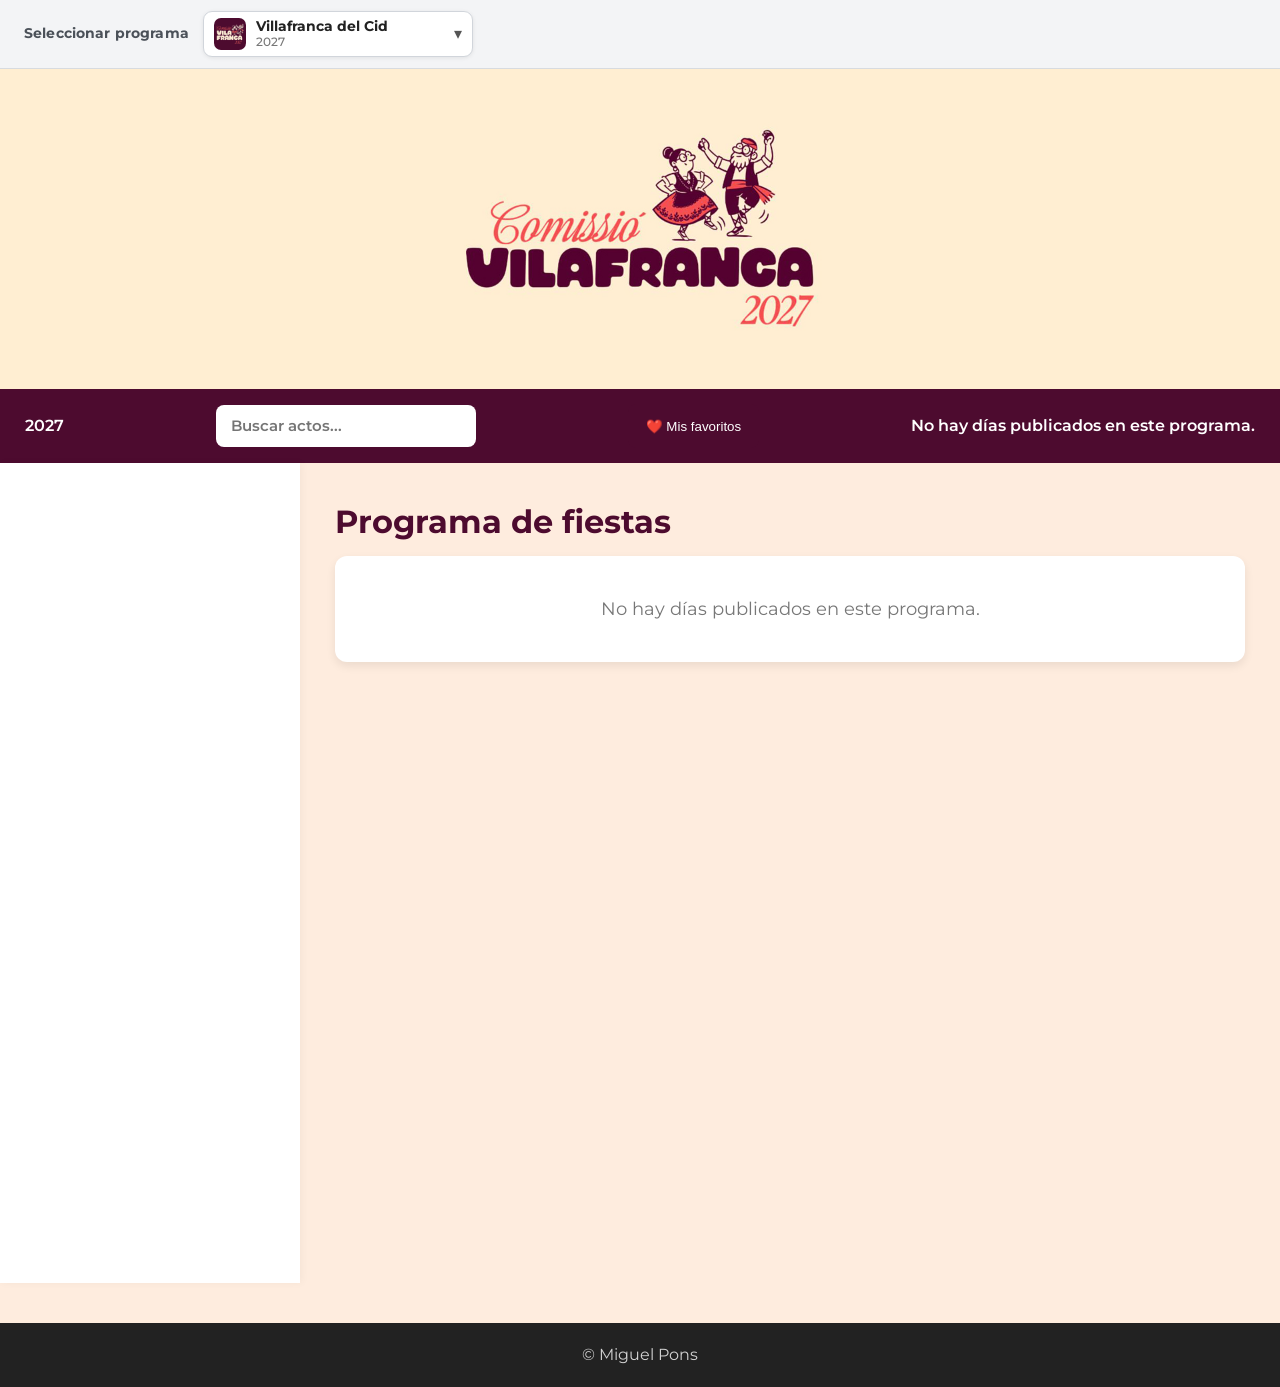
<file: index.html>
<!DOCTYPE html>
<html lang="es" data-estado="cargando">

<head>

    <meta charset="UTF-8">

    <meta name="viewport" content="width=device-width, initial-scale=1.0">

    <title>Programa de fiestas</title>

    <!-- El estado inicial se define aquí para evitar destellos antes del CSS. -->
    <style>
        [data-estado="cargando"] #aplicacion { visibility:hidden; }
        [data-estado="cargando"] body { overflow:hidden; }
        #estadoCarga { position:fixed; inset:0; z-index:1000; display:grid; place-items:center; background:#f7f7f8; color:#454952; font:500 16px/1.5 system-ui,sans-serif; text-align:center; padding:24px; }
        #estadoCarga[hidden] { display:none; }
        .estado-carga-indicador { display:block; width:32px; height:32px; margin:0 auto 18px; border:3px solid #dedfe3; border-top-color:#757b85; border-radius:50%; animation:girarCarga .8s linear infinite; }
        #textoCarga { margin:0; }
        @keyframes girarCarga { to { transform:rotate(360deg); } }
        @media (prefers-reduced-motion:reduce) { .estado-carga-indicador { animation:none; } }
    </style>

    <meta name="description"
        content="Programa Oficial de las Fiestas Patronales">

    <meta name="theme-color"
        content="#8B0000">

    <link
		id="favicon"
		rel="icon"
		href="favicon.ico">

    <!-- Google Fonts -->

    <link rel="preconnect"
        href="https://fonts.googleapis.com">

    <link rel="preconnect"
        href="https://fonts.gstatic.com"
        crossorigin>

    <link href="https://fonts.googleapis.com/css2?family=Montserrat:wght@300;400;500;600;700&display=swap"
        rel="stylesheet">

    <!-- CSS -->

    <link rel="stylesheet"
        href="css/variables.css?v=20261127">

    <link rel="stylesheet"
        href="css/estilos.css?v=20261127">

    <link rel="stylesheet"
        href="css/responsive.css?v=20261127">

    <link rel="stylesheet"
        href="css/selector-programas.css?v=20261127">



</head>

<body>

    <div id="estadoCarga" role="status" aria-live="polite">
        <div>
            <span class="estado-carga-indicador" aria-hidden="true"></span>
            <p id="textoCarga">Cargando programa…</p>
        </div>
    </div>

    <noscript><style>#estadoCarga { display:none; }</style>Activa JavaScript en tu navegador para consultar el programa de fiestas.</noscript>

    <div id="aplicacion" aria-busy="true" inert>

    <!-- BARRA GLOBAL DE LA APLICACION -->

    <section class="barraAplicacion" aria-label="Seleccionar programa de fiestas">

        <div class="barraAplicacion-contenido">

            <span class="barraAplicacion-etiqueta">
                Seleccionar programa
            </span>

            <div id="selectorProgramas" class="selector-programas"></div>

        </div>

    </section>

    <!-- CABECERA -->

    <header id="hero">

        <div class="hero-overlay">

            <img id="logo"
                class="logo"
                alt=""
                hidden>

            <div class="titulos">

                <h1 id="tituloWeb">
                </h1>

                <h2 id="subtituloWeb">
                </h2>

            </div>

        </div>

    </header>

    <!-- BARRA SUPERIOR -->

    <section class="barraSuperior">

    <div id="anioFiestas"></div>

		<input
			type="search"
			id="buscador" aria-label="Buscar actos en los días publicados" disabled
			placeholder="Buscar actos...">

		<button
			id="botonFavoritos" type="button" disabled
			class="boton">
			❤️ Mis favoritos
		</button>

    <div id="contadorActo">
        Cargando programa...
    </div>

	</section>

    <p id="avisoFavoritos" role="status" hidden></p>

    <!-- CONTENIDO -->

    <div class="contenedor">

        <!-- MENÚ -->

        <aside id="menu" aria-label="Días del programa">

        </aside>

        <!-- CONTENIDO -->

        <main id="contenido">

            <div class="loader">

                Cargando programa...

            </div>

        </main>

    </div>

    <!-- PIE -->

    <footer>

        <p id="copyright"></p>

    </footer>

    </div>

    <!-- JAVASCRIPT -->

    <script src="js/helpers.js?v=20261127-4"></script>

    <script src="js/selector-programas.js?v=20261127-3"></script>
	
	<script src="js/favoritos.js?v=20261127"></script>

    <script src="js/programa.js?v=20261127-4"></script>

    <script src="js/menu.js?v=20261127"></script>

    <script src="js/tarjetas.js?v=20261127"></script>

    <script src="js/app.js?v=20261127-3"></script>




</body>

</html>
</file>
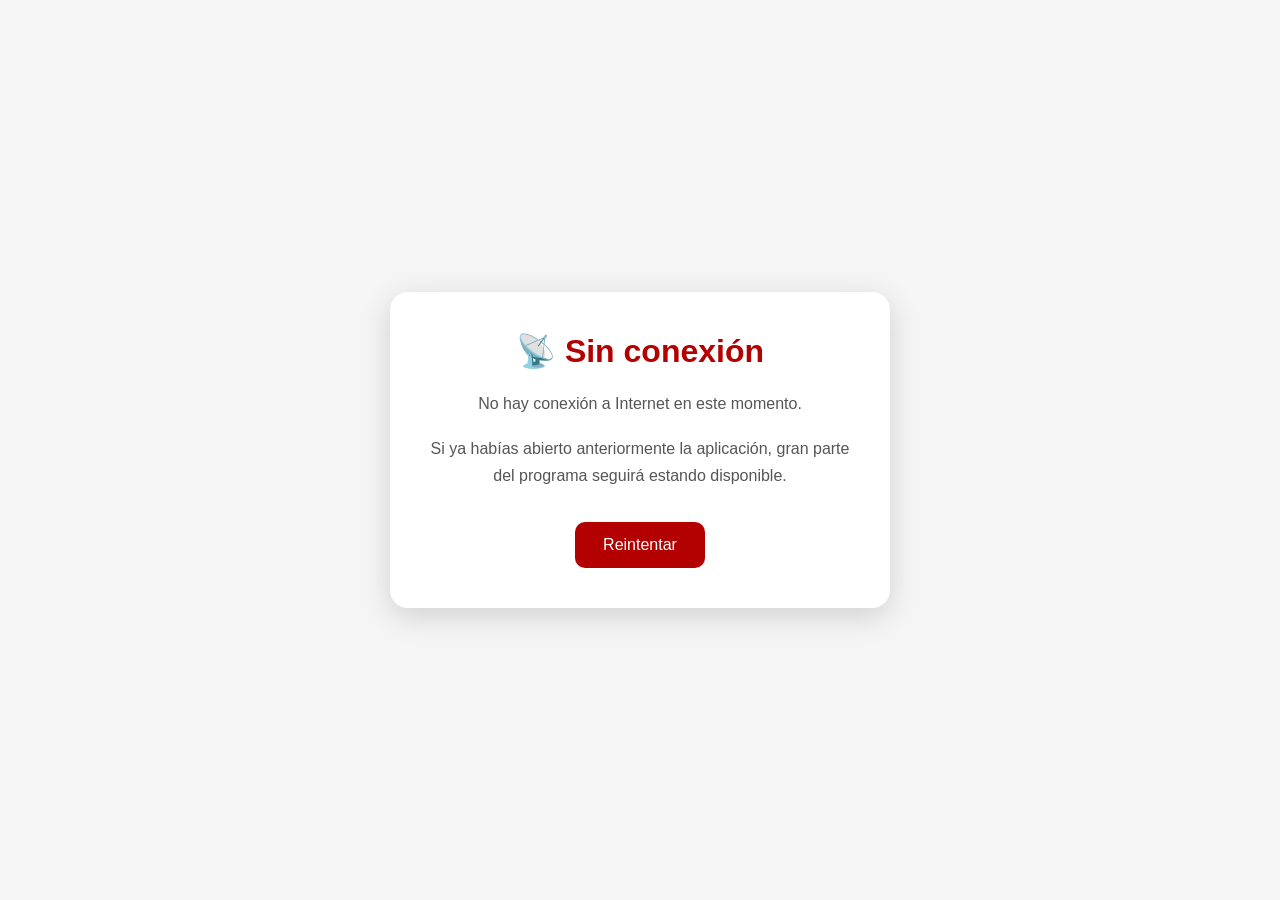
<file: offline.html>
<!DOCTYPE html>
<html lang="es">

<head>

    <meta charset="UTF-8">

    <meta
        name="viewport"
        content="width=device-width, initial-scale=1.0">

    <title>Sin conexión</title>

    <style>

        *{

            margin:0;
            padding:0;
            box-sizing:border-box;

        }

        body{

            font-family:Montserrat,Arial,sans-serif;

            background:#f5f5f5;

            display:flex;

            justify-content:center;

            align-items:center;

            min-height:100vh;

            padding:25px;

        }

        .contenedor{

            background:white;

            padding:40px;

            border-radius:18px;

            max-width:500px;

            text-align:center;

            box-shadow:0 8px 30px rgba(0,0,0,.15);

        }

        h1{

            color:#b30000;

            margin-bottom:20px;

        }

        p{

            color:#555;

            line-height:1.7;

            margin-bottom:18px;

        }

        button{

            margin-top:15px;

            background:#b30000;

            color:white;

            border:none;

            padding:14px 28px;

            border-radius:10px;

            cursor:pointer;

            font-size:16px;

        }

        button:hover{

            background:#8e0000;

        }

    </style>

</head>

<body>

<div class="contenedor">

<h1>📡 Sin conexión</h1>

<p>

No hay conexión a Internet en este momento.

</p>

<p>

Si ya habías abierto anteriormente la aplicación,
gran parte del programa seguirá estando disponible.

</p>

<button onclick="location.reload()">

Reintentar

</button>

</div>

</body>

</html>
</file>
<file: css/variables.css>
:root{

    /* ==========================
       COLORES DEL TEMA
       (Se sustituirán desde programa.json)
    ========================== */

    --color-principal:#8B0000;

    --color-secundario:#C9A227;

    --color-fondo:#F5F5F5;

    --color-superficie:#FFFFFF;

    --color-texto:#222222;

    --color-texto-claro:#666666;

    --color-borde:#DDDDDD;


    /* ==========================
       COLORES DE CATEGORÍAS
    ========================== */

    --cat-religioso:#6A1B9A;

    --cat-toros:#C62828;

    --cat-musica:#1565C0;

    --cat-gastronomia:#EF6C00;

    --cat-infantil:#43A047;

    --cat-cultural:#6D4C41;

    --cat-deporte:#00897B;

    --cat-fuegos:#8E24AA;

    --cat-tradicion:#795548;

    --cat-otros:#607D8B;


    /* ==========================
       SOMBRAS
    ========================== */

    --sombra-suave:0 3px 10px rgba(0,0,0,.10);

    --sombra-media:0 8px 25px rgba(0,0,0,.15);


    /* ==========================
       BORDES
    ========================== */

    --radio:12px;

    --radio-grande:20px;


    /* ==========================
       TRANSICIONES
    ========================== */

    --transicion:.25s;


    /* ==========================
       MEDIDAS
    ========================== */

    --ancho-menu:280px;

    --max-contenido:1400px;


    /* ==========================
       TIPOGRAFÍA
    ========================== */

    --fuente:'Montserrat',sans-serif;

}
</file>
<file: css/estilos.css>
/* =========================================================
   Fiestas Villafranca
   estilos.css
   Versión 1.0
========================================================= */

/* =========================================================
   RESET
========================================================= */

*{
    margin:0;
    padding:0;
    box-sizing:border-box;
}

html{
    scroll-behavior:smooth;
}

body{

    font-family:"Montserrat",sans-serif;

    background:var(--color-fondo);

    color:var(--color-texto);

    line-height:1.5;

}

/* =========================================================
   CABECERA
========================================================= */

#hero{

    position:relative;

    min-height:320px;

    background-size:cover;

    background-position:center;

    background-repeat:no-repeat;

}

.hero-overlay{

    width:100%;
    min-height:inherit;

    background:linear-gradient(
        rgba(0,0,0,.30),
        rgba(0,0,0,.45)
    );

    display:flex;

    flex-direction:column;

    justify-content:center;

    align-items:center;

    text-align:center;

    color:white;

    padding:30px 20px;

}

.logo{

    display:block;

    width:var(--logo-pc);

    height:auto;

    max-width:95%;

    object-fit:contain;

    margin-left:auto;
    margin-right:auto;

}

#tituloWeb{

    font-size:2.6rem;

    font-weight:700;

    line-height:1.15;

    margin-top:12px;

    margin-bottom:12px;

    text-shadow:0 2px 10px rgba(0,0,0,.35);

}

#subtituloWeb{

    font-size:1.45rem;

    font-weight:400;

    opacity:.95;

    text-shadow:0 2px 8px rgba(0,0,0,.35);

}

/* =========================================================
   BARRA SUPERIOR
========================================================= */

.barraSuperior{

    display:flex;
    flex-wrap:wrap;
    gap:16px;

    justify-content:space-between;

    align-items:center;

    padding:15px 25px;

    background:var(--color-principal);

    color:white;

    font-weight:600;

}

/* =========================================================
   CONTENEDOR
========================================================= */

.contenedor{

    display:flex;

    min-height:calc(100vh - 420px);

}

/* =========================================================
   MENÚ
========================================================= */

#menu{

    width:320px;

    min-width:0;
    flex:0 0 320px;

    background:white;

    box-shadow:2px 0 8px rgba(0,0,0,.04);

    padding:24px;

    overflow-y:auto;

}

.menu-dia{

    display:flex;

    align-items:center;

    width:100%;

    gap:12px;

    padding:16px 18px;

    margin-bottom:10px;

    border:none;

    border-radius:14px;

    background:#fff;

    cursor:pointer;

    transition:all .20s ease;

    text-align:left;

}

.menu-dia:hover{

    background:#f3f3f3;

    transform:translateX(3px);

    box-shadow:0 4px 10px rgba(0,0,0,.08);

}

.menu-dia:hover .menu-dia-texto{

    color:#222;

}

.menu-dia:hover .menu-dia-actos{

    color:#666;

}

.menu-dia.activo:hover{

    background:var(--color-principal);

    transform:translateX(4px);

    box-shadow:0 6px 16px rgba(0,0,0,.15);

}

.menu-dia:active{

    transform:scale(.98);

}

.menu-dia.activo{

    background:var(--color-principal);

    color:white;

    box-shadow:0 6px 16px rgba(0,0,0,.15);

    transform:translateX(4px);

}

.menu-dia.activo .menu-dia-texto{

    color:white;

}

.menu-dia.activo .menu-dia-actos{

    color:rgba(255,255,255,.85);

}

.menu-dia-texto{

    font-weight:600;

}

.menu-dia-contenido{

    flex:1;

    min-width:0;

}

/* =========================================================
   CONTENIDO
========================================================= */

#contenido{

    flex:1;

    padding:40px 45px;

    background:var(--color-fondo);

}

.titulo-dia{

    font-size:2rem;

    color:var(--color-principal);

    margin-bottom:10px;

}

.descripcion-dia{

    font-size:1rem;

    color:#666;

    margin-bottom:30px;

}

/* =========================================================
   TARJETAS
========================================================= */

.tarjeta{

    background:var(--color-superficie);

    border-radius:14px;

    padding:20px;

    margin-bottom:20px;

    box-shadow:0 4px 14px rgba(0,0,0,.08);

    transition:.25s;

    border-left:6px solid var(--color-principal);

}

.tarjeta:hover{

    transform:translateY(-3px);

    box-shadow:0 8px 20px rgba(0,0,0,.15);

}

.tarjeta.destacado{

    border-left:6px solid var(--color-secundario);

}

.tarjeta h3{

    font-size:1.35rem;

    margin:12px 0;

    color:var(--color-principal);

}

.tarjeta p{

    margin-bottom:18px;

    color:#555;

}

/* =========================================================
   CABECERA TARJETA
========================================================= */

.tarjeta-cabecera{

    display:flex;
    flex-wrap:wrap;
    gap:10px;

    justify-content:space-between;

    align-items:center;

    margin-bottom:10px;

}

.hora{

    font-size:1.2rem;

    font-weight:bold;

    color:var(--color-principal);

}

/* =========================================================
   CATEGORÍAS
========================================================= */

.categoria{

    color:white;

    padding:6px 12px;

    border-radius:20px;

    font-size:.9rem;

    font-weight:600;

}

/* =========================================================
   DATOS DEL ACTO
========================================================= */

.datos{

    display:flex;

    flex-wrap:wrap;

    gap:20px;

    margin-top:15px;

    font-size:.95rem;

    color:#666;

}

.datos div{

    display:flex;

    align-items:center;

    gap:6px;

}

/* =========================================================
   MENSAJE SIN ACTOS
========================================================= */

.sin-actos{

    padding:40px;

    background:white;

    border-radius:12px;

    text-align:center;

    color:#777;

    font-size:1.1rem;

    box-shadow:0 4px 10px rgba(0,0,0,.08);

}

/* =========================================================
   LOADER
========================================================= */

.loader{

    text-align:center;

    padding:80px;

    font-size:1.2rem;

    color:#888;

}

/* =========================================================
   ERROR
========================================================= */

.error{

    background:#fff3f3;

    color:#a00000;

    border:1px solid #f3b1b1;

    padding:25px;

    border-radius:12px;

}

.error h2{

    margin-bottom:10px;

}

/* =========================================================
   FOOTER
========================================================= */

footer{

    background:#222;

    color:white;

    text-align:center;

    padding:20px;

    margin-top:40px;

}

footer p{

    opacity:.8;

}

/* =========================================================
   ANIMACIONES
========================================================= */

@keyframes aparecer {

    from{
        opacity:0;
        transform:translateY(15px);
    }

    to{
        opacity:1;
        transform:translateY(0);
    }

}

.tarjeta{

    animation:aparecer .35s ease;

}

/* =========================================================
   SCROLL
========================================================= */

::-webkit-scrollbar{

    width:10px;

}

::-webkit-scrollbar-track{

    background:#efefef;

}

::-webkit-scrollbar-thumb{

    background:var(--color-principal);

    border-radius:10px;

}

::-webkit-scrollbar-thumb:hover{

    background:var(--color-secundario);

}

/* =========================================================
   ENLACES
========================================================= */

a{

    color:var(--color-principal);

    text-decoration:none;

}

a:hover{

    text-decoration:underline;

}

/* =========================================================
   BOTONES GENÉRICOS
========================================================= */

.boton{

    display:inline-block;

    padding:10px 18px;

    border:none;

    border-radius:8px;

    background:var(--color-principal);

    color:white;

    cursor:pointer;

    transition:.25s;

}

.boton:hover{

    background:var(--color-secundario);

}

/* =========================================================
   ETIQUETAS
========================================================= */

.etiquetas{

    display:flex;

    flex-wrap:wrap;

    gap:8px;

    margin-top:12px;

}

.etiqueta{

    background:#ececec;

    color:#555;

    padding:5px 10px;

    border-radius:20px;

    font-size:.80rem;

}

/* =========================================================
   IMÁGENES DE LOS ACTOS
========================================================= */

.imagen-acto{

    width:100%;

    border-radius:10px;

    margin-top:15px;

    margin-bottom:15px;

}

/* =========================================================
   UTILIDADES
========================================================= */

.oculto{

    display:none !important;

}

.centrado{

    text-align:center;

}

.derecha{

    text-align:right;

}

.izquierda{

    text-align:left;

}

.mt10{margin-top:10px;}
.mt20{margin-top:20px;}
.mt30{margin-top:30px;}

.mb10{margin-bottom:10px;}
.mb20{margin-bottom:20px;}
.mb30{margin-bottom:30px;}

/* =========================================================
   UBICACIÓN
========================================================= */

.ubicacion a{

    color:inherit;

    text-decoration:none;

    font-weight:600;

}

.ubicacion a:hover{

    color:var(--color-principal);

    text-decoration:underline;

}


.menu-dia{

    display:flex;
    align-items:center;
    gap:8px;

}

.menu-dia-info{

    display:flex;

    flex-direction:column;

    align-items:flex-start;

    gap:4px;

    flex:1;

}

.menu-dia-texto{

    font-size:1rem;

    font-weight:700;

    line-height:1.25;

    color:#222;

}

.menu-dia-actos{

    font-size:.82rem;

    color:#777;

    font-weight:500;

}

/* =========================================================
BUSCADOR
========================================================= */

#buscador{

    width:260px;

    padding:10px 15px;

    border:none;

    border-radius:8px;

    font-size:15px;

}

#buscador:focus{

    outline:none;

    box-shadow:0 0 0 3px rgba(255,255,255,.35);

}

/*=========================================================
ICONO DESTACADO
=========================================================*/

.cabecera-izquierda{

    display:flex;

    align-items:center;

    gap:8px;

}

.icono-destacado{

    font-size:1.15rem;

    line-height:1;

    cursor:default;

}

/*=========================================================
FAVORITOS
=========================================================*/

.cabecera-derecha{

    display:flex;

    align-items:center;

    gap:10px;

}

.boton-favorito{

    background:none;

    border:none;

    cursor:pointer;

    font-size:1.35rem;

    padding:0;

    transition:.2s;

}

.boton-favorito:hover{

    transform:scale(1.15);

}

/* =========================================================
   FIN
========================================================= */

/* Accesibilidad, avisos y texto de longitud variable. */
[hidden] { display:none !important; }
.aviso-horario { display:block; margin-top:6px; font-size:.8rem; font-weight:400; }
#contadorActo { max-width:34rem; overflow-wrap:anywhere; }
#avisoFavoritos { margin:0; padding:12px 20px; background:#fff3cd; color:#513e00; }
.tarjeta h3, .tarjeta p, .titulo-dia { overflow-wrap:anywhere; }
.cabecera-izquierda, .cabecera-derecha { flex-wrap:wrap; }
.boton-favorito { min-width:44px; }
button:focus-visible { outline:3px solid #315a9b; outline-offset:3px; }
button:disabled { opacity:.65; cursor:default; }
@media (prefers-reduced-motion:reduce) {
    html { scroll-behavior:auto; }
    *, *::before, *::after { animation:none !important; transition:none !important; }
}
</file>
<file: css/responsive.css>
/* =========================================================
   RESPONSIVE.CSS
   PARTE 1
   Mobile First
========================================================= */


/* =========================================================
   MÓVILES
   hasta 767 px
========================================================= */

@media (max-width:767px){

    html{

        font-size:16px;

    }

    body{

        overflow-x:hidden;

    }

    /* ==========================
       HERO
    ========================== */

    #hero{

        min-height:220px;

    }

    .hero-overlay{

        padding:15px;

    }

    .logo{

    width:var(--logo-movil);

    height:auto;

    max-width:95%;

	}

    #tituloWeb{

        font-size:1.6rem;
        line-height:1.2;

    }

    #subtituloWeb{

        font-size:1rem;
        margin-top:8px;

    }


    /* ==========================
       BARRA SUPERIOR
    ========================== */

    .barraSuperior{

        display:flex;

        flex-direction:column;

        align-items:stretch;

        gap:12px;

        padding:15px;

    }

    #anioFiestas{

        text-align:center;

        font-size:1rem;

    }

    #contadorActo{

        text-align:center;

        font-size:.95rem;

        line-height:1.4;

    }

    #buscador{

        width:100%;

        font-size:16px;

        padding:14px;

    }


    /* ==========================
       CONTENEDOR
    ========================== */

    .contenedor{

        display:flex;

        flex-direction:column;

        min-height:auto;

    }


    /* ==========================
       MENÚ
    ========================== */

    #menu{

        width:100%;

        flex:0 0 auto;

        border-right:none;

        border-bottom:1px solid #ddd;

        padding:15px;

        display:flex;

        gap:10px;

        overflow-x:auto;

        overflow-y:hidden;

        white-space:nowrap;

        scroll-snap-type:x mandatory;
		
		scroll-padding-inline:15px;
 
    }

    #menu::-webkit-scrollbar{

        height:6px;

    }

    .menu-dia{

    min-width:150px;

    max-width:150px;

    margin:0;

    flex-shrink:0;

    scroll-snap-align:start;

    padding:12px;

    border-radius:14px;

	}

	.menu-dia:first-child{

		margin-left:20px;

	}

	.menu-dia:last-child{

		margin-right:20px;

	}

    .menu-dia-texto{

		font-size:.88rem;

		line-height:1.2;
		
		white-space:nowrap;

		overflow:hidden;

		text-overflow:ellipsis;

	}
	
	.menu-dia-numero{

		width:34px;

		height:34px;

		line-height:34px;

		font-size:.95rem;

	}

    .menu-dia-actos{

        font-size:.80rem;

    }


    /* ==========================
       CONTENIDO
    ========================== */

    #contenido{

        padding:18px;

    }

    .titulo-dia{

        font-size:1.5rem;

    }

    .descripcion-dia{

        font-size:.95rem;

        margin-bottom:20px;

    }

}

/* =========================================================
   RESPONSIVE.CSS
   PARTE 2
   Tarjetas + Tablet
========================================================= */


/* =========================================================
   TARJETAS EN MÓVIL
========================================================= */

@media (max-width:767px){

    .tarjeta{

        padding:18px;

        margin-bottom:18px;

        border-radius:12px;

    }

    .tarjeta-cabecera{

        display:flex;

        flex-direction:column;

        align-items:flex-start;

        gap:10px;

    }

    .categoria{

        font-size:.85rem;

        padding:6px 12px;

    }

    .hora{

        font-size:1.1rem;

    }

    .tarjeta h3{

        font-size:1.25rem;

        line-height:1.3;

    }

    .tarjeta p{

        font-size:.95rem;

        line-height:1.5;

    }

    .imagen-acto{

        width:100%;

        height:auto;

        border-radius:10px;

        margin:15px 0;

        object-fit:cover;

    }

    .datos{

        display:flex;

        flex-direction:column;

        gap:10px;

        margin-top:15px;

    }

    .datos div{

        width:100%;

        word-break:break-word;

    }

    .etiquetas{

        gap:8px;

    }

    .etiqueta{

        font-size:.78rem;

        padding:6px 10px;

    }

    .sin-actos{

        padding:30px 20px;

        font-size:1rem;

    }
	
}


/* =========================================================
   TABLETS
   768 - 1023 px
========================================================= */

@media (min-width:768px) and (max-width:1023px){

    #hero{

        min-height:260px;

    }

    .logo{

    width:var(--logo-tablet);

    height:auto;

    max-width:90%;

	}

    #tituloWeb{

        font-size:2rem;

    }

    .barraSuperior{

        padding:18px;

        gap:15px;

        flex-wrap:wrap;

    }

    #buscador{

        width:280px;

    }

    .contenedor{

        display:flex;

    }

    #menu{

        width:240px;
        flex-basis:240px;

        padding:18px;
		
		scroll-behavior:smooth;

		-webkit-overflow-scrolling:touch;

    }

    #contenido{

        padding:25px;

    }

    .tarjeta{

        padding:22px;

    }

    .tarjeta h3{

        font-size:1.35rem;

    }

    .datos{

        gap:15px;

    }

}

/* =========================================================
   RESPONSIVE.CSS
   PARTE 3
   Escritorio + Ajustes finales
========================================================= */


/* =========================================================
   ESCRITORIO
   A partir de 1024 px
========================================================= */

@media (min-width:1024px){

    .contenedor{

        display:grid;

        grid-template-columns:300px 1fr;

        gap:0;

        align-items:start;

    }

    #menu{

        position:sticky;
        width:100%;

        top:0;

        height:calc(100vh - 80px);

        overflow-y:auto;

    }

    #contenido{

        min-width:0;

        padding:35px;

    }

    .tarjeta{

        transition:
            transform .20s ease,
            box-shadow .20s ease;

    }

    .tarjeta:hover{

        transform:translateY(-4px);

    }

}


/* =========================================================
   IMÁGENES
========================================================= */

img{

    max-width:100%;

    height:auto;

    display:block;

}


/* =========================================================
   ENLACES
========================================================= */

a{

    word-break:break-word;

}


/* =========================================================
   BOTONES
========================================================= */

button{

    min-height:44px;

    cursor:pointer;

}


/* =========================================================
   INPUTS
========================================================= */

input,
select,
textarea{

    max-width:100%;

    font:inherit;

}


/* =========================================================
   TABLAS
========================================================= */

table{

    width:100%;

    display:block;

    overflow-x:auto;

}


/* =========================================================
   VÍDEOS
========================================================= */

iframe,
video{

    width:100%;

    height:auto;

}


/* =========================================================
   PREVENIR DESBORDAMIENTOS
========================================================= */

*{

    box-sizing:border-box;

    min-width:0;

}


/* =========================================================
   SCROLL
========================================================= */

html{

    scroll-behavior:smooth;

}


/* =========================================================
   ORIENTACIÓN HORIZONTAL EN MÓVIL
========================================================= */

@media (max-width:767px) and (orientation:landscape){

    #hero{

        min-height:170px;

    }

    .barraSuperior{

        padding:12px;

    }

}


/* =========================================================
   PANTALLAS MUY PEQUEÑAS
========================================================= */

@media (max-width:360px){

    html{

        font-size:15px;

    }

    .menu-dia{

        min-width:150px;

    }

    .tarjeta{

        padding:15px;

    }

    .tarjeta h3{

        font-size:1.10rem;

    }

}


/* =========================================================
   PANTALLAS MUY GRANDES
========================================================= */

@media (min-width:1600px){

    .contenedor{

        max-width:1600px;

        margin:auto;

    }

}


/* =========================================================
   FIN
========================================================= */
</file>
<file: css/selector-programas.css>
/* =========================================================
   BARRA GLOBAL + SELECTOR DE PROGRAMAS
   Componente independiente de los colores de cada municipio.
========================================================= */

/* Barra de nivel aplicacion: siempre neutra */
.barraAplicacion {
    background: #f3f4f6;
    border-bottom: 1px solid #d7dbe0;
    color: #2f343b;
    padding: 11px 24px;
}

.barraAplicacion-contenido {
    width: 100%;
    max-width: 1440px;
    margin: 0 auto;
    display: flex;
    align-items: center;
    justify-content: flex-start;
    gap: 14px;
}

.barraAplicacion-etiqueta {
    flex: 0 0 auto;
    font-size: .88rem;
    font-weight: 700;
    letter-spacing: .01em;
    color: #4b5159;
}

.selector-programas {
    position: relative;
    width: 270px;
    flex: 0 0 auto;
    z-index: 50;
}

.selector-programas-boton,
.selector-programas-opcion {
    width: 100%;
    border: none;
    display: flex;
    align-items: center;
    gap: 10px;
    text-align: left;
    font: inherit;
}

.selector-programas-boton {
    min-height: 44px;
    padding: 6px 10px;
    border: 1px solid #d1d5db;
    border-radius: 9px;
    background: #fff;
    color: #222;
    box-shadow: 0 1px 4px rgba(0,0,0,.08);
    cursor: pointer;
}

.selector-programas-boton:hover {
    background: #fafafa;
    border-color: #b8bec6;
}

.selector-programas-boton:focus-visible,
.selector-programas-opcion:focus-visible {
    outline: 3px solid rgba(75,81,89,.30);
    outline-offset: 2px;
}

/*
   Tamano explicito para que ninguna regla global de imagenes
   pueda ampliar los iconos en GitHub Pages u otros servidores.
*/
.selector-programas .selector-programas-icono {
    width: 32px;
    height: 32px;
    min-width: 32px;
    max-width: 32px;
    min-height: 32px;
    max-height: 32px;
    flex: 0 0 32px;
    object-fit: cover;
    border-radius: 7px;
    display: block;
}

.selector-programas-texto {
    display: flex;
    flex-direction: column;
    gap: 1px;
    min-width: 0;
    flex: 1;
}

.selector-programas-nombre {
    font-size: .88rem;
    font-weight: 700;
    line-height: 1.2;
    white-space: nowrap;
    overflow: hidden;
    text-overflow: ellipsis;
}

.selector-programas-anio {
    font-size: .72rem;
    font-weight: 500;
    color: #777;
    line-height: 1.2;
}

.selector-programas-flecha {
    margin-left: auto;
    color: #555;
    font-size: 1rem;
    transition: transform .2s ease;
}

.selector-programas.abierto .selector-programas-flecha {
    transform: rotate(180deg);
}

.selector-programas-lista {
    position: absolute;
    top: calc(100% + 8px);
    left: 0;
    width: 100%;
    padding: 6px;
    border: 1px solid #d7dbe0;
    border-radius: 10px;
    background: #fff;
    box-shadow: 0 10px 30px rgba(0,0,0,.20);
    max-height: 330px;
    overflow-y: auto;
}

.selector-programas-lista[hidden] {
    display: none;
}

.selector-programas-opcion {
    min-height: 48px;
    padding: 8px 9px;
    border-radius: 8px;
    background: #fff;
    color: #222;
    cursor: pointer;
}

.selector-programas-opcion:hover {
    background: #f1f2f4;
}

/* La seleccion tambien es neutra: no hereda el color del municipio */
.selector-programas-opcion.activo {
    background: #4b5159;
    color: #fff;
}

.selector-programas-opcion.activo .selector-programas-anio {
    color: rgba(255,255,255,.82);
}

.selector-programas-opcion.activo:hover {
    background: #3d4249;
}

@media (max-width: 767px) {
    .barraAplicacion {
        padding: 10px 15px 12px;
    }

    .barraAplicacion-contenido {
        flex-direction: column;
        align-items: stretch;
        gap: 7px;
    }

    .barraAplicacion-etiqueta {
        font-size: .82rem;
    }

    .selector-programas {
        width: 100%;
    }

    .selector-programas-boton {
        width: 100%;
    }

    .selector-programas-lista {
        position: absolute;
        margin-top: 0;
    }
}

@media (min-width: 768px) and (max-width: 1023px) {
    .barraAplicacion {
        padding-left: 18px;
        padding-right: 18px;
    }

    .selector-programas {
        width: 255px;
    }
}
</file>
